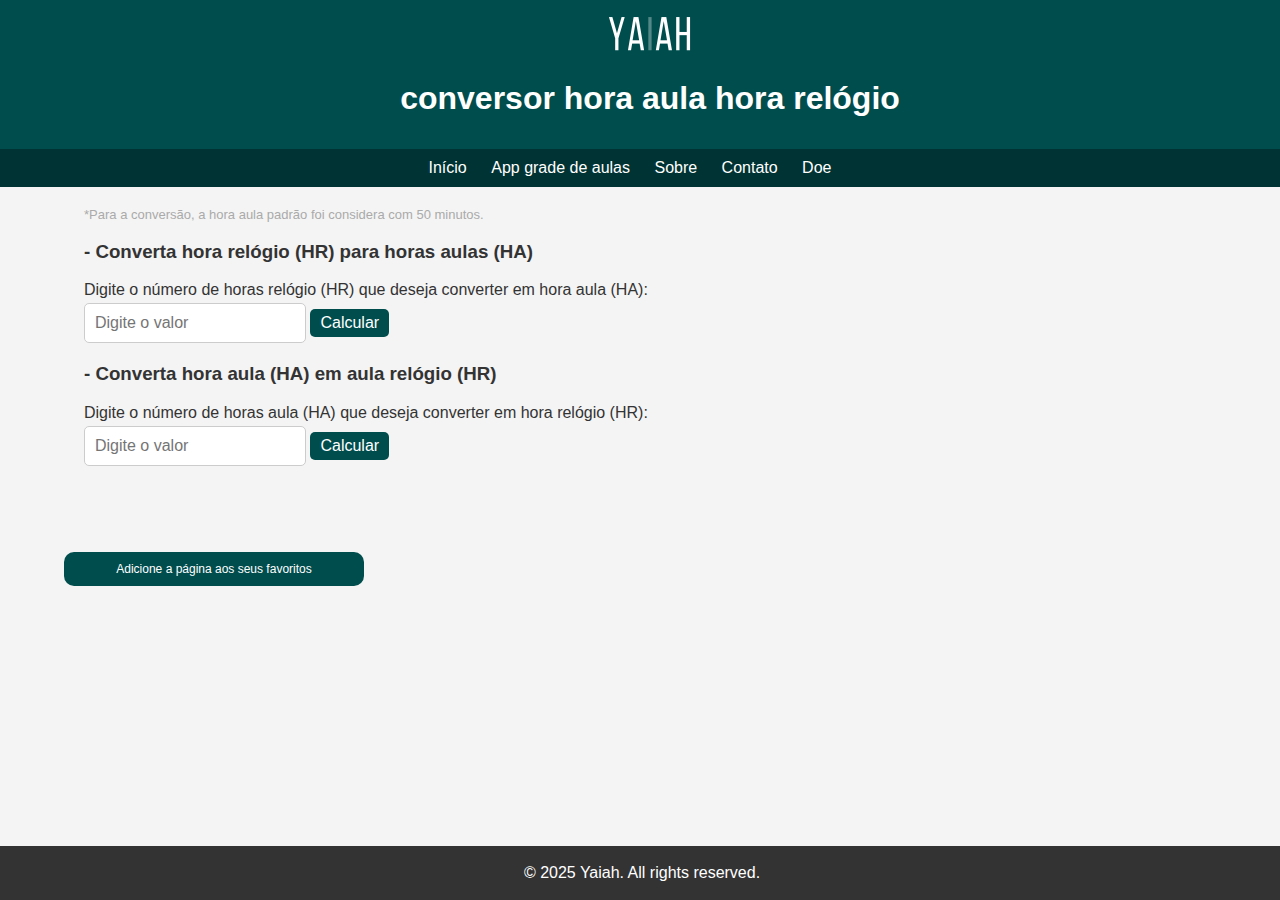
<file: index.html>
<!DOCTYPE html>
<html lang="pt-BR">
<head>
    <meta charset="UTF-8">
    <meta name="viewport" content="width=device-width, initial-scale=1.0">
    <title>Conversor online de hora aula para hora relógio | Yaiah </title>
    <meta name="description" content="Converter horas aula (HA) em horas relógio (HR) e vice-versa. Ferramenta gratuita e fácil de usar para gestores, professores e estudantes.">
    <meta name="keywords" content="conversor hora aula para hora relógio, converter hora aula, converter hora relógio,  calculadora HA HR, ferramenta para educação, conversor online">
    <link rel="canonical" href="https://yaiah.github.io/conversor/">

    <!-- Open Graph Tags -->
    <meta property="og:title" content="Conversor de Hora Aula para Hora Relógio | Yaiah">
    <meta property="og:description" content="Converter hora aula (HA) em hora relógio (HR). Converter hora relógio em hora aula. Ferramenta gratuita e fácil de usar para gestores educacionais, coordenadores pedagógicos,secretários acadêmicos, professores e estudantes.">
    <meta property="og:image" content="https://yaiah.github.io/conversor/">
    <meta property="og:url" content="https://yaiah.github.io/conversor/">

    <!-- Twitter Card Tags -->
    <meta name="twitter:card" content="summary_large_image">
    <meta name="twitter:title" content="Conversor de Hora Aula para Hora Relógio | Yaiah">
    <meta name="twitter:description" content="Converter horas aula (HA) em horas relógio (HR) e vice-versa. Ferramenta gratuita e fácil de usar para gestores educacionais, coordenadores pedagógicos,secretários acadêmicos, professores e estudantes.">
    <meta name="twitter:image" content="https://yaiah.github.io/conversor/">

    <meta name="google-site-verification" content="fFWdVHx-fkuCNpjjrejl2tUxo9MikFLWDUgBzSA61VA" />

    <link rel="apple-touch-icon" sizes="180x180" href="apple-touch-icon.png">
    <link rel="icon" type="image/png" sizes="32x32" href="favicon-32x32.png">
    <link rel="icon" type="image/png" sizes="16x16" href="favicon-16x16.png">
    <link rel="manifest" href="/site.webmanifest">
    
    <script type="application/ld+json">
    {
      "@context": "https://schema.org",
      "@type": "WebPage",
      "name": "Conversor de Hora Aula para Hora Relógio",
      "description": "Converter horas aula (HA) em horas relógio (HR) e vice-versa. Ferramenta gratuita e fácil de usar para gestores educacionais, coordenadores pedagógicos,secretários acadêmicos, professores e estudantes.",
      "url": "https://yaiah.github.io/conversor/",
      "image": "https://yaiah.github.io/conversor/"
    }
    </script>
    
    <style>
        body, html {
            height: 100%;
            font-family: Arial, sans-serif;
            margin: 0;
            padding: 0;
            background-color: #f4f4f4;
            color: #333;
            overflow: auto;
        }
        header {
            width: 100%;
            top: 0;
            left: 0;
            background-color: #004d4d;
            color: white;
            padding: 10px;
            text-align: center;
            position: relative;
            font-family: Arial;
            
        }
        
        .header-inner {
           /* position: absolute;  */
            left:30px;
            top:30px;
        }
        nav {
            background-color: #003333;
            padding: 10px;
            text-align: center;
        }

        nav ul {
            list-style-type: none;
            margin: 0;
            padding: 0;
        }

        nav ul li {
            display: inline;
            margin-right: 20px;
        }

        nav ul li a {
            color: white;
            text-decoration: none;
            font-size: 16px;
        }

        nav ul li a:hover {
            text-decoration: underline;
        }
        main {
            padding: 20px;
            text-align: left;
            margin: 0 5%; /* Added lateral margin */
            width:600px;
            padding-bottom:10px;
        }
     /*   .doacao {
            margin: 20px 5%;       
            left: 20px;
            top: 300px; 
            width:300px;
            padding: 10px;
            background-color: #fff;
            border: 1px solid #ccc;
            border-radius: 5px;
            box-shadow: 0 2px 5px rgba(0, 0, 0, 0.1);
            font-size: 12px;
        } */
        input[type="number"] {
            padding: 10px;
            font-size: 16px;
            border: 1px solid #ccc;
            border-radius: 5px;
            width: 200px;
        }
       
        #result, #result2 {
            margin-top: 20px;
            font-size: 18px;
            font-weight: bold;
            background-color: #f9f9f9;
            color: #A52A2A; 
            width:250px;
        }

  footer {
            position: fixed;
            bottom: 0;
            left: 0;
            width: 100%;
            background-color: #333;
            color: white;
            text-align: center;
            padding: 2px;
        }
        #bookmarkButton {
            margin: 20px 5%; 
            padding: 10px 20px;
            font-size: 12px;
            background-color: #004d4d;
            color: white;
            border: none;
            border-radius: 10px;
            cursor: pointer;
            width: 100%; 
            max-width: 300px; 
            display: block; 

        }
         button {
            padding: 5px 10px;
            font-size: 16px;
            background-color: #004d4d;
            color: white;
            border: none;
            border-radius: 5px;
            cursor: pointer;
            margin-top: 10px;
        }
        button:hover {
            background-color: #333;
        }
        #bookmarkButton:hover {
            background-color: #555;
        }
        
         
        @media (max-width: 768px) {
            nav ul {
                flex-direction: column;
                align-items: center;
            }
         .copy-button {
            padding: 10px 20px;
            font-size: 16px;
            background-color: #4CAF50;
            color: white;
            border: none;
            border-radius: 5px;
            cursor: pointer;
        }
        .copy-button:hover {
            background-color: #45a049;
        }
          }
    </style>
</head>
<body>
    <header>
        <div class="header-inner"><img src="logoyaiah2.png" width="100" height="45"></div></img>
        <h1>conversor hora aula hora relógio</h1>
    </header>
<nav>
        <ul>
            <li><a href="index.html">Início</a></li>
            <li><a href="horario.html">App grade de aulas</a></li>
            <li><a href="sobre.html">Sobre</a></li>
            <li><a href="#">Contato</a></li>
            <li><a href="doacao.html" target=_top">Doe</a></li>
        </ul>
    </nav>

    <main>
        <div style="color: #aaaaaa; font-size: 13px;">*Para a conversão, a hora aula padrão foi considera com 50 minutos.</div>
        <h3>- Converta hora relógio (HR) para horas aulas (HA)</h3>
        <label for="numberInput">Digite o número de horas relógio (HR) que deseja converter em hora aula (HA):</label>
        <input type="number" id="numberInput" placeholder="Digite o valor" onfocus="clearInputAndResult('numberInput', 'result')">
        <button onclick="calculateHA()">Calcular</button>
        <p id="result"></p>

        <h3>- Converta hora aula (HA) em aula relógio (HR)</h3>
        <label for="numberInput2">Digite o número de horas aula (HA) que deseja converter em hora relógio (HR):</label>
        <input type="number" id="numberInput2" placeholder="Digite o valor" onfocus="clearInputAndResult('numberInput2', 'result2')">
        <button onclick="calculateHR()">Calcular</button>
        <p id="result2"></p>
    </main>
<br></br>
     
    <button id="bookmarkButton" onclick="showInstructions()">Adicione a página aos seus favoritos</button>
    <script>
    function showInstructions() {
        alert("Aperte Ctrl+D (Windows/Linux) ou Cmd+D (Mac) no seu teclado.");

    }
</script> 
<div><br></br></div>

    <footer>
        <p>&copy; 2025 Yaiah. All rights reserved.</p>
    </footer>

    <script>
    function clearInputAndResult(inputId, resultId) {
        // Limpa o campo de entrada
        document.getElementById(inputId).value = '';

        // Limpa o resultado
        document.getElementById(resultId).textContent = '';
    }

    function calculateHA() {
        const inputNumber = parseFloat(document.getElementById('numberInput').value);
        if (!isNaN(inputNumber)) {
            const doubleValue = inputNumber * 1.2;
            document.getElementById('result').textContent = `Resultado: ${doubleValue.toFixed(2)} HA.`;
        } else {
            document.getElementById('result').textContent = 'Por favor, insira um número válido.';
        }
    }

    function calculateHR() {
        const inputNumber = parseFloat(document.getElementById('numberInput2').value);
        if (!isNaN(inputNumber)) {
            const doubleValue2 = inputNumber * 0.8333333;
            document.getElementById('result2').textContent = `Resultado: ${doubleValue2.toFixed(2)} HR.`;
        } else {
            document.getElementById('result2').textContent = 'Por favor, insira um número válido.';
        }
    }
</script>
</body>
</html>
</file>
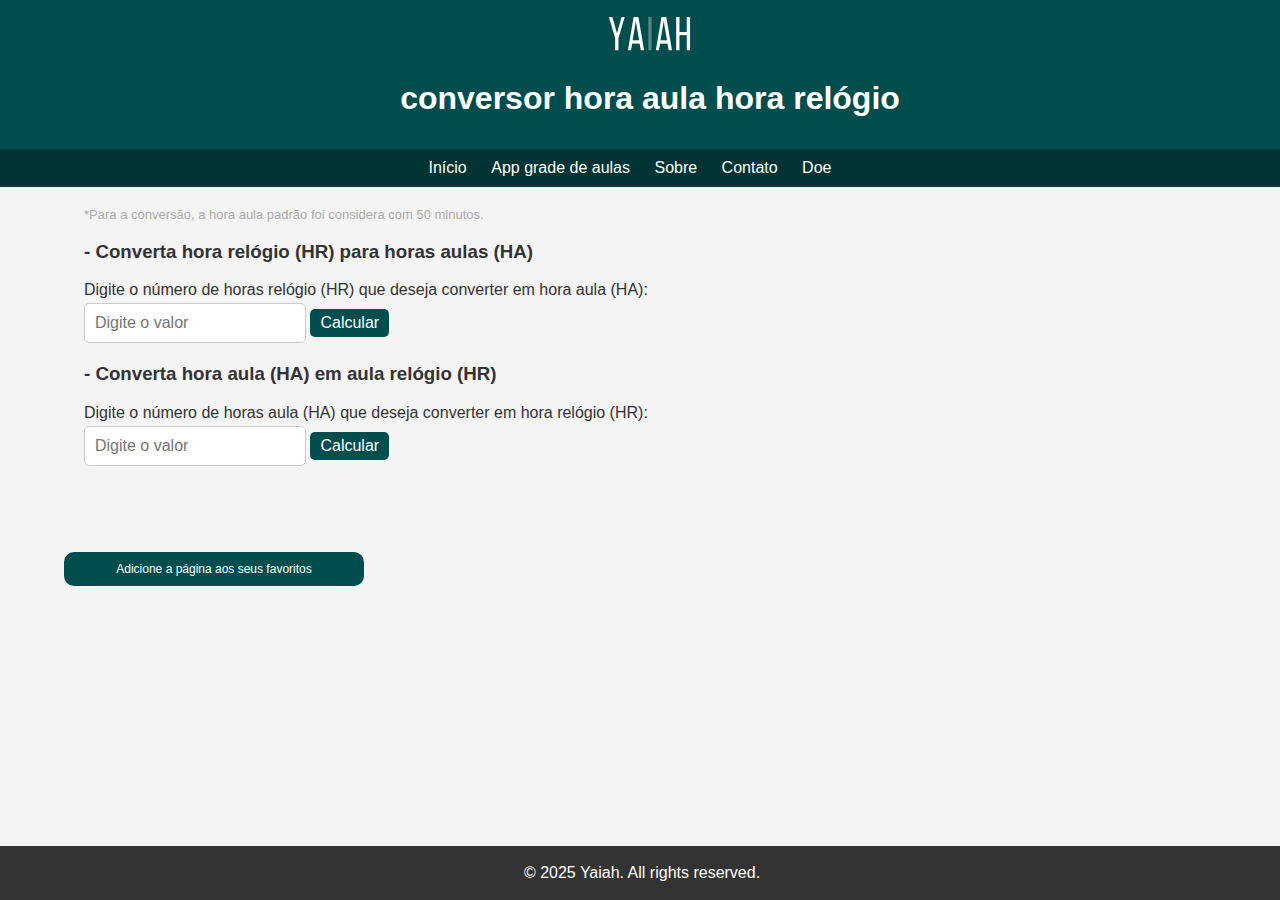
<file: conversor.html>
<!DOCTYPE html>
<html lang="pt-BR">
<head>
    <meta charset="UTF-8">
    <meta name="viewport" content="width=device-width, initial-scale=1.0">
    <title>Conversor online de hora aula para hora relógio | Yaiah </title>
    <meta name="description" content="Converter, transformar horas aula (HA) em horas relógio (HR) e vice-versa. Ferramenta gratuita e fácil de usar para gestores, professores e estudantes.">
    <meta name="keywords" content="transformar hora aula em hora relógio, conversor hora aula para hora relógio, converter hora aula, converter hora relógio,  calculadora HA HR, ferramenta para educação, conversor online">
    <link rel="canonical" href="https://yaiah.github.io/conversor/">

    <!-- Open Graph Tags -->
    <meta property="og:title" content="Conversor de Hora Aula para Hora Relógio | Yaiah">
    <meta property="og:description" content="Converter hora aula (HA) em hora relógio (HR). Converter, transformar hora relógio em hora aula. Ferramenta gratuita e fácil de usar para gestores educacionais, coordenadores pedagógicos,secretários acadêmicos, professores e estudantes.">
    <meta property="og:image" content="https://yaiah.github.io/conversor/">
    <meta property="og:url" content="https://yaiah.github.io/conversor/">

    <!-- Twitter Card Tags -->
    <meta name="twitter:card" content="summary_large_image">
    <meta name="twitter:title" content="Conversor de Hora Aula para Hora Relógio | Yaiah">
    <meta name="twitter:description" content="Converter horas aula (HA) em horas relógio (HR) e vice-versa. Ferramenta gratuita e fácil de usar para gestores educacionais, coordenadores pedagógicos,secretários acadêmicos, professores e estudantes.">
    <meta name="twitter:image" content="https://yaiah.github.io/conversor/">

    <meta name="google-site-verification" content="fFWdVHx-fkuCNpjjrejl2tUxo9MikFLWDUgBzSA61VA" />

    <link rel="apple-touch-icon" sizes="180x180" href="apple-touch-icon.png">
    <link rel="icon" type="image/png" sizes="32x32" href="favicon-32x32.png">
    <link rel="icon" type="image/png" sizes="16x16" href="favicon-16x16.png">
    <link rel="manifest" href="/site.webmanifest">
    
    <script type="application/ld+json">
    {
      "@context": "https://schema.org",
      "@type": "WebPage",
      "name": "Conversor de Hora Aula para Hora Relógio",
      "description": "Converter horas aula (HA) em horas relógio (HR) e vice-versa. Ferramenta gratuita e fácil de usar para gestores educacionais, coordenadores pedagógicos,secretários acadêmicos, professores e estudantes.",
      "url": "https://yaiah.github.io/conversor/",
      "image": "https://yaiah.github.io/conversor/"
    }
    </script>
    
    <style>
        body, html {
            height: 100%;
            font-family: Arial, sans-serif;
            margin: 0;
            padding: 0;
            background-color: #f4f4f4;
            color: #333;
            overflow: auto;
        }
        header {
            width: 100%;
            top: 0;
            left: 0;
            background-color: #004d4d;
            color: white;
            padding: 10px;
            text-align: center;
            position: relative;
            font-family: Arial;
            
        }
        
        .header-inner {
           /* position: absolute;  */
            left:30px;
            top:30px;
        }
        nav {
            background-color: #003333;
            padding: 10px;
            text-align: center;
        }

        nav ul {
            list-style-type: none;
            margin: 0;
            padding: 0;
        }

        nav ul li {
            display: inline;
            margin-right: 20px;
        }

        nav ul li a {
            color: white;
            text-decoration: none;
            font-size: 16px;
        }

        nav ul li a:hover {
            text-decoration: underline;
        }
        main {
            padding: 20px;
            text-align: left;
            margin: 0 5%; /* Added lateral margin */
            width:600px;
            padding-bottom:10px;
        }
     /*   .doacao {
            margin: 20px 5%;       
            left: 20px;
            top: 300px; 
            width:300px;
            padding: 10px;
            background-color: #fff;
            border: 1px solid #ccc;
            border-radius: 5px;
            box-shadow: 0 2px 5px rgba(0, 0, 0, 0.1);
            font-size: 12px;
        } */
        input[type="number"] {
            padding: 10px;
            font-size: 16px;
            border: 1px solid #ccc;
            border-radius: 5px;
            width: 200px;
        }
       
        #result, #result2 {
            margin-top: 20px;
            font-size: 18px;
            font-weight: bold;
            background-color: #f9f9f9;
            color: #A52A2A; 
            width:250px;
        }

  footer {
            position: fixed;
            bottom: 0;
            left: 0;
            width: 100%;
            background-color: #333;
            color: white;
            text-align: center;
            padding: 2px;
        }
        #bookmarkButton {
            margin: 20px 5%; 
            padding: 10px 20px;
            font-size: 12px;
            background-color: #004d4d;
            color: white;
            border: none;
            border-radius: 10px;
            cursor: pointer;
            width: 100%; 
            max-width: 300px; 
            display: block; 

        }
         button {
            padding: 5px 10px;
            font-size: 16px;
            background-color: #004d4d;
            color: white;
            border: none;
            border-radius: 5px;
            cursor: pointer;
            margin-top: 10px;
        }
        button:hover {
            background-color: #333;
        }
        #bookmarkButton:hover {
            background-color: #555;
        }
        
         
        @media (max-width: 768px) {
            nav ul {
                flex-direction: column;
                align-items: center;
            }
         .copy-button {
            padding: 10px 20px;
            font-size: 16px;
            background-color: #4CAF50;
            color: white;
            border: none;
            border-radius: 5px;
            cursor: pointer;
        }
        .copy-button:hover {
            background-color: #45a049;
        }
          }
    </style>
</head>
<body>
    <header>
        <div class="header-inner"><img src="logoyaiah2.png" width="100" height="45"></div></img>
        <h1>conversor hora aula hora relógio</h1>
    </header>
<nav>
        <ul>
            <li><a href="index.html">Início</a></li>
            <li><a href="horario.html">App grade de aulas</a></li>
            <li><a href="sobre.html">Sobre</a></li>
            <li><a href="#">Contato</a></li>
            <li><a href="doacao.html" target=_top">Doe</a></li>
        </ul>
    </nav>

    <main>
        <div style="color: #aaaaaa; font-size: 13px;">*Para a conversão, a hora aula padrão foi considera com 50 minutos.</div>
        <h3>- Converta hora relógio (HR) para horas aulas (HA)</h3>
        <label for="numberInput">Digite o número de horas relógio (HR) que deseja converter em hora aula (HA):</label>
        <input type="number" id="numberInput" placeholder="Digite o valor" onfocus="clearInputAndResult('numberInput', 'result')">
        <button onclick="calculateHA()">Calcular</button>
        <p id="result"></p>

        <h3>- Converta hora aula (HA) em aula relógio (HR)</h3>
        <label for="numberInput2">Digite o número de horas aula (HA) que deseja converter em hora relógio (HR):</label>
        <input type="number" id="numberInput2" placeholder="Digite o valor" onfocus="clearInputAndResult('numberInput2', 'result2')">
        <button onclick="calculateHR()">Calcular</button>
        <p id="result2"></p>
    </main>
<br></br>
     
    <button id="bookmarkButton" onclick="showInstructions()">Adicione a página aos seus favoritos</button>
    <script>
    function showInstructions() {
        alert("Aperte Ctrl+D (Windows/Linux) ou Cmd+D (Mac) no seu teclado.");

    }
</script> 
<div><br></br></div>

    <footer>
        <p>&copy; 2025 Yaiah. All rights reserved.</p>
    </footer>

    <script>
    function clearInputAndResult(inputId, resultId) {
        // Limpa o campo de entrada
        document.getElementById(inputId).value = '';

        // Limpa o resultado
        document.getElementById(resultId).textContent = '';
    }

    function calculateHA() {
        const inputNumber = parseFloat(document.getElementById('numberInput').value);
        if (!isNaN(inputNumber)) {
            const doubleValue = inputNumber * 1.2;
            document.getElementById('result').textContent = `Resultado: ${doubleValue.toFixed(2)} HA.`;
        } else {
            document.getElementById('result').textContent = 'Por favor, insira um número válido.';
        }
    }

    function calculateHR() {
        const inputNumber = parseFloat(document.getElementById('numberInput2').value);
        if (!isNaN(inputNumber)) {
            const doubleValue2 = inputNumber * 0.8333333;
            document.getElementById('result2').textContent = `Resultado: ${doubleValue2.toFixed(2)} HR.`;
        } else {
            document.getElementById('result2').textContent = 'Por favor, insira um número válido.';
        }
    }
</script>
</body>
</html>
</file>
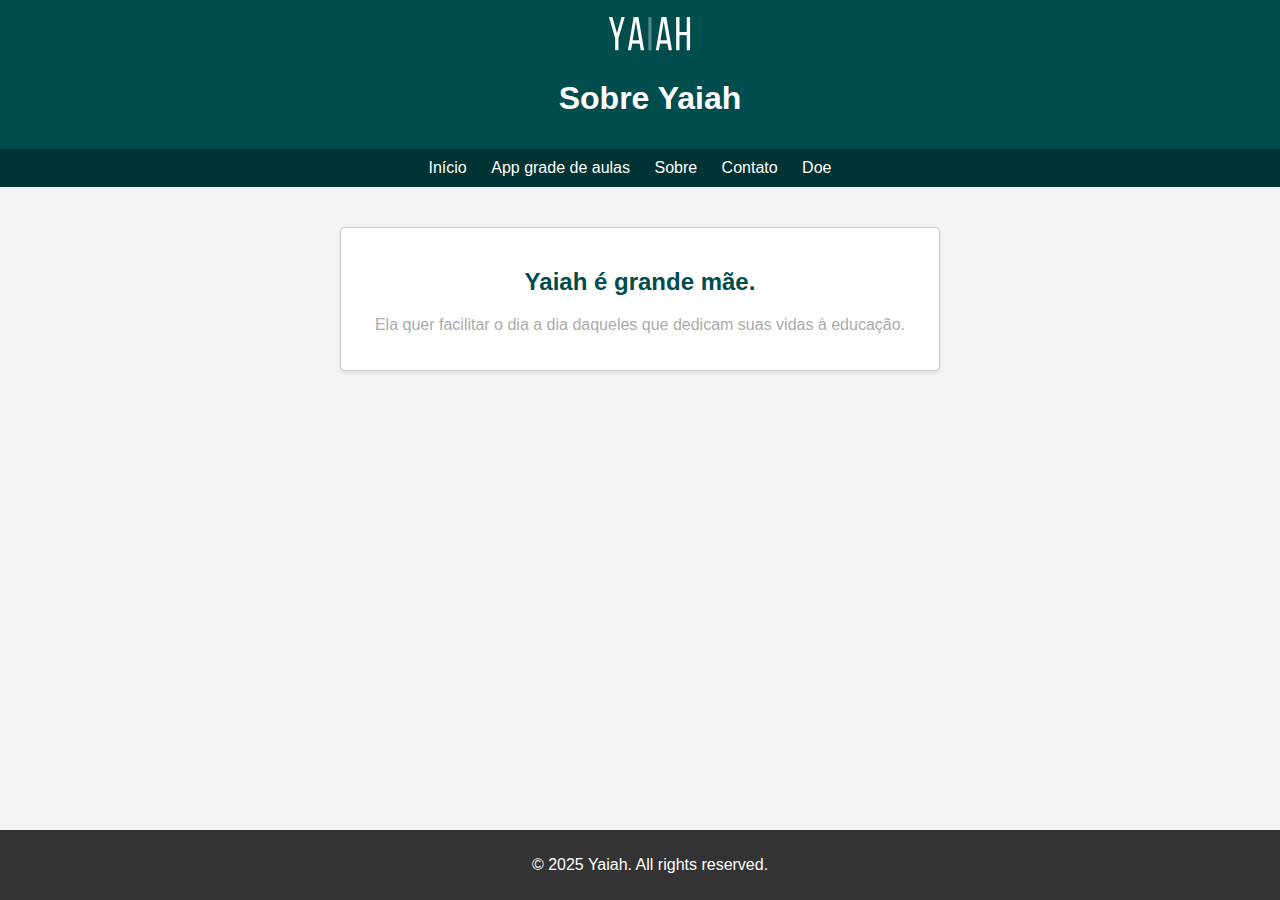
<file: sobre.html>
<!DOCTYPE html>
<html lang="pt-BR">
<head>
    <meta charset="UTF-8">
    <meta name="viewport" content="width=device-width, initial-scale=1.0">
    <title>Sobre | Yaiah</title>
    <meta name="description" content="Conheça mais sobre Yaiah, a grande mãe, e sua missão de ajudar professores e estudantes com ferramentas úteis.">
    <meta name="keywords" content="sobre Yaiah, grande mãe, conversor de horas, ferramentas para professores">
    <link rel="canonical" href="https://yaiah.github.io/conversor/sobre">

    <!-- Open Graph Tags -->
    <meta property="og:title" content="Sobre | Yaiah">
    <meta property="og:description" content="Conheça mais sobre Yaiah, a grande mãe, e sua missão de ajudar professores e estudantes com ferramentas úteis.">
    <meta property="og:image" content="https://yaiah.github.io/conversor/sobre.jpg">
    <meta property="og:url" content="https://yaiah.github.io/conversor/sobre">

    <!-- Twitter Card Tags -->
    <meta name="twitter:card" content="summary_large_image">
    <meta name="twitter:title" content="Sobre | Yaiah">
    <meta name="twitter:description" content="Conheça mais sobre Yaiah, a grande mãe, e sua missão de ajudar professores e estudantes com ferramentas úteis.">
    <meta name="twitter:image" content="https://yaiah.github.io/conversor/sobre.jpg">

    <style>
        body, html {
            height: 100%;
            font-family: Arial, sans-serif;
            margin: 0;
            padding: 0;
            background-color: #f4f4f4;
            color: #333;
            overflow: auto;
        }
        header {
            width: 100%;
            top: 0;
            left: 0;
            background-color: #004d4d;
            color: white;
            padding: 10px;
            text-align: center;
            position: relative;
            font-family: Arial;
        }
        
        .header-inner {
            left: 30px;
            top: 30px;
        }

        /* Estilos do menu de navegação */
        nav {
            background-color: #003333;
            padding: 10px;
            text-align: center;
        }

        nav ul {
            list-style-type: none;
            margin: 0;
            padding: 0;
        }

        nav ul li {
            display: inline;
            margin-right: 20px;
        }

        nav ul li a {
            color: white;
            text-decoration: none;
            font-size: 16px;
        }

        nav ul li a:hover {
            text-decoration: underline;
        }

        main {
            padding: 20px;
            text-align: center;
            margin: 0 auto;
            max-width: 600px;
        }
        .sobre {
            margin: 20px auto;
            padding: 20px;
            background-color: #fff;
            border: 1px solid #ccc;
            border-radius: 5px;
            box-shadow: 0 2px 5px rgba(0, 0, 0, 0.1);
            font-size: 16px;
        }
        .sobre h2 {
            color: #004d4d;
        }
        footer {
            position: fixed;
            bottom: 0;
            left: 0;
            width: 100%;
            background-color: #333;
            color: white;
            text-align: center;
            padding: 10px;
        }
    </style>
</head>
<body>
    <header>
        <div class="header-inner"><img src="logoyaiah2.png" width="100" height="45"></div>
        <h1>Sobre Yaiah</h1>
    </header>

    <!-- Menu de navegação -->
    <nav>
        <ul>
            <li><a href="index.html">Início</a></li>
            <li><a href="horario.html">App grade de aulas</a></li>
            <li><a href="sobre.html">Sobre</a></li>
            <li><a href="#">Contato</a></li>
            <li><a href="doacao.html">Doe</a></li>
        </ul>
    </nav>

    <main>
        <div class="sobre">
            <h2>Yaiah é grande mãe.</h2>
           <p style= "color: #ababab;"> Ela quer facilitar o dia a dia daqueles que dedicam suas vidas à educação.</p>
        </div>
    </main>

    <footer>
        <p>&copy; 2025 Yaiah. All rights reserved.</p>
    </footer>
</body>
</html>
</file>
